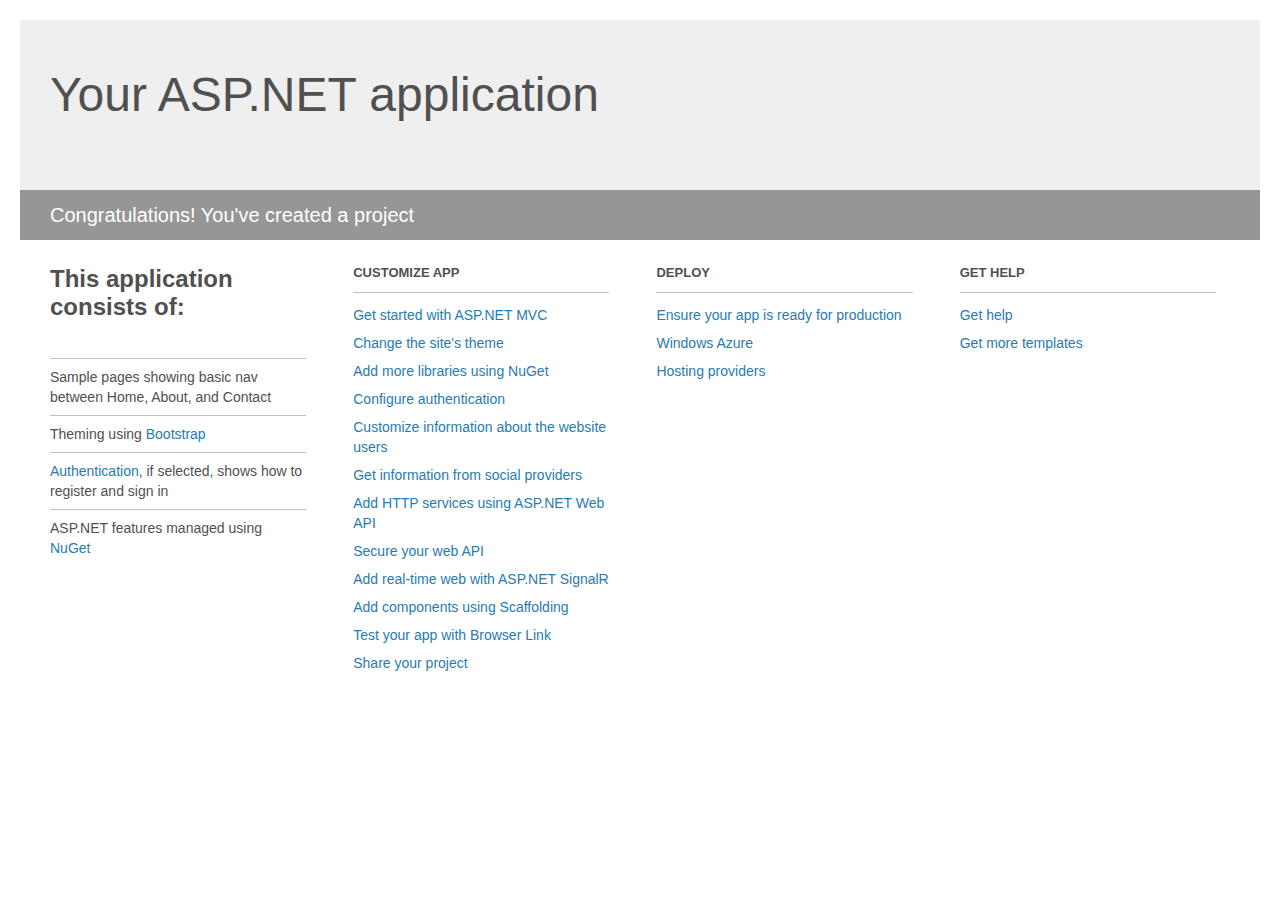
<file: UniversityManagementSystem/Project_Readme.html>
﻿<!DOCTYPE html>
<html lang="en">
<head>
    <meta charset="utf-8" />
    <title>Your ASP.NET application</title>
    <style>
        body {
            background: #fff;
            color: #505050;
            font: 14px 'Segoe UI', tahoma, arial, helvetica, sans-serif;
            margin: 20px;
            padding: 0;
        }

        #header {
            background: #efefef;
            padding: 0;
        }

        h1 {
            font-size: 48px;
            font-weight: normal;
            margin: 0;
            padding: 0 30px;
            line-height: 150px;
        }

        p {
            font-size: 20px;
            color: #fff;
            background: #969696;
            padding: 0 30px;
            line-height: 50px;
        }

        #main {
            padding: 5px 30px;
        }

        .section {
            width: 21.7%;
            float: left;
            margin: 0 0 0 4%;
        }

            .section h2 {
                font-size: 13px;
                text-transform: uppercase;
                margin: 0;
                border-bottom: 1px solid silver;
                padding-bottom: 12px;
                margin-bottom: 8px;
            }

            .section.first {
                margin-left: 0;
            }

                .section.first h2 {
                    font-size: 24px;
                    text-transform: none;
                    margin-bottom: 25px;
                    border: none;
                }

                .section.first li {
                    border-top: 1px solid silver;
                    padding: 8px 0;
                }

            .section.last {
                margin-right: 0;
            }

        ul {
            list-style: none;
            padding: 0;
            margin: 0;
            line-height: 20px;
        }

        li {
            padding: 4px 0;
        }

        a {
            color: #267cb2;
            text-decoration: none;
        }

            a:hover {
                text-decoration: underline;
            }
    </style>
</head>
<body>

    <div id="header">
        <h1>Your ASP.NET application</h1>
        <p>Congratulations! You've created a project</p>
    </div>

    <div id="main">
        <div class="section first">
            <h2>This application consists of:</h2>
            <ul>
                <li>Sample pages showing basic nav between Home, About, and Contact</li>
                <li>Theming using <a href="http://go.microsoft.com/fwlink/?LinkID=320754">Bootstrap</a></li>
                <li><a href="http://go.microsoft.com/fwlink/?LinkID=320755">Authentication</a>, if selected, shows how to register and sign in</li>
                <li>ASP.NET features managed using <a href="http://go.microsoft.com/fwlink/?LinkID=320756">NuGet</a></li>
            </ul>
        </div>

        <div class="section">
            <h2>Customize app</h2>
            <ul>
                <li><a href="http://go.microsoft.com/fwlink/?LinkID=320757">Get started with ASP.NET MVC</a></li>
                <li><a href="http://go.microsoft.com/fwlink/?LinkID=320758">Change the site's theme</a></li>
                <li><a href="http://go.microsoft.com/fwlink/?LinkID=320759">Add more libraries using NuGet</a></li>
                <li><a href="http://go.microsoft.com/fwlink/?LinkID=320760">Configure authentication</a></li>
                <li><a href="http://go.microsoft.com/fwlink/?LinkID=320761">Customize information about the website users</a></li>
                <li><a href="http://go.microsoft.com/fwlink/?LinkID=320762">Get information from social providers</a></li>
                <li><a href="http://go.microsoft.com/fwlink/?LinkID=320763">Add HTTP services using ASP.NET Web API</a></li>
                <li><a href="http://go.microsoft.com/fwlink/?LinkID=320764">Secure your web API</a></li>
                <li><a href="http://go.microsoft.com/fwlink/?LinkID=320765">Add real-time web with ASP.NET SignalR</a></li>
                <li><a href="http://go.microsoft.com/fwlink/?LinkID=320766">Add components using Scaffolding</a></li>
                <li><a href="http://go.microsoft.com/fwlink/?LinkID=320767">Test your app with Browser Link</a></li>
                <li><a href="http://go.microsoft.com/fwlink/?LinkID=320768">Share your project</a></li>
            </ul>
        </div>

        <div class="section">
            <h2>Deploy</h2>
            <ul>
                <li><a href="http://go.microsoft.com/fwlink/?LinkID=320769">Ensure your app is ready for production</a></li>
                <li><a href="http://go.microsoft.com/fwlink/?LinkID=320770">Windows Azure</a></li>
                <li><a href="http://go.microsoft.com/fwlink/?LinkID=320771">Hosting providers</a></li>
            </ul>
        </div>

        <div class="section last">
            <h2>Get help</h2>
            <ul>
                <li><a href="http://go.microsoft.com/fwlink/?LinkID=320772">Get help</a></li>
                <li><a href="http://go.microsoft.com/fwlink/?LinkID=320773">Get more templates</a></li>
            </ul>
        </div>
    </div>

</body>
</html>
</file>
